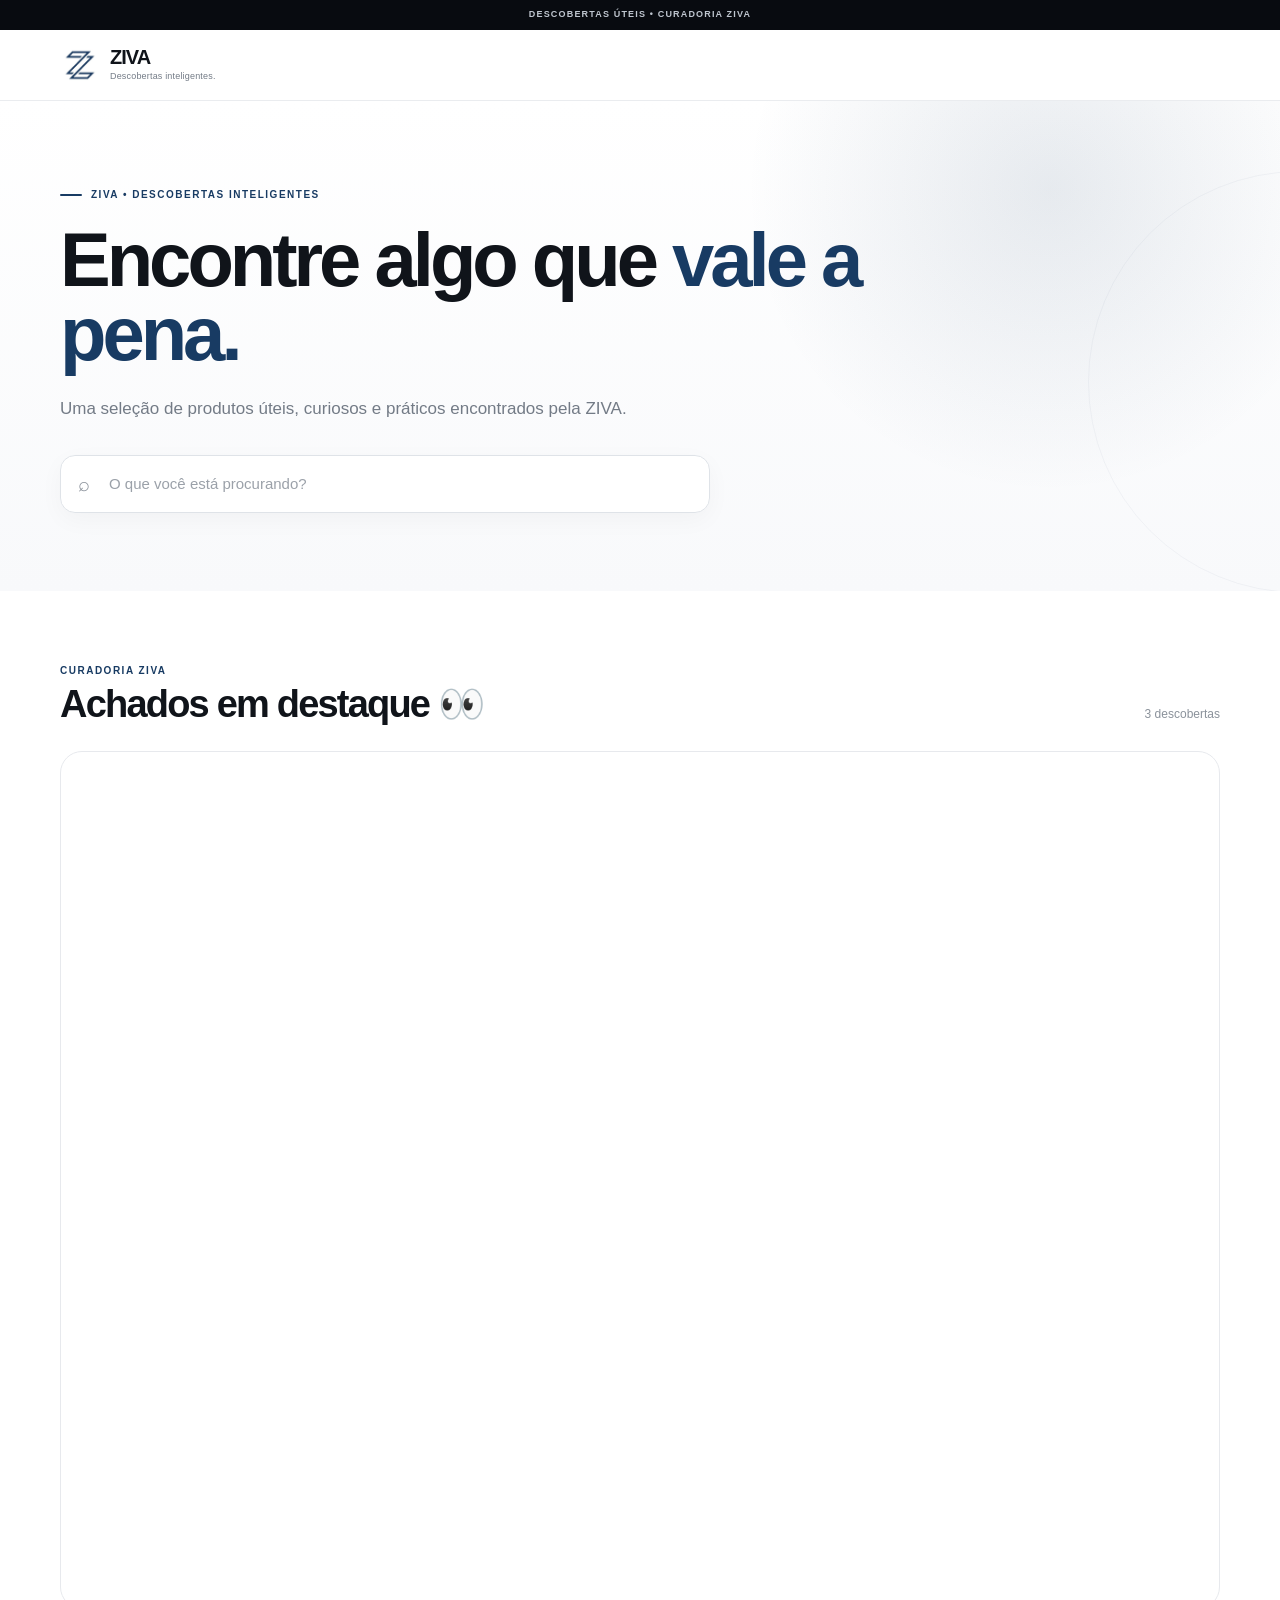
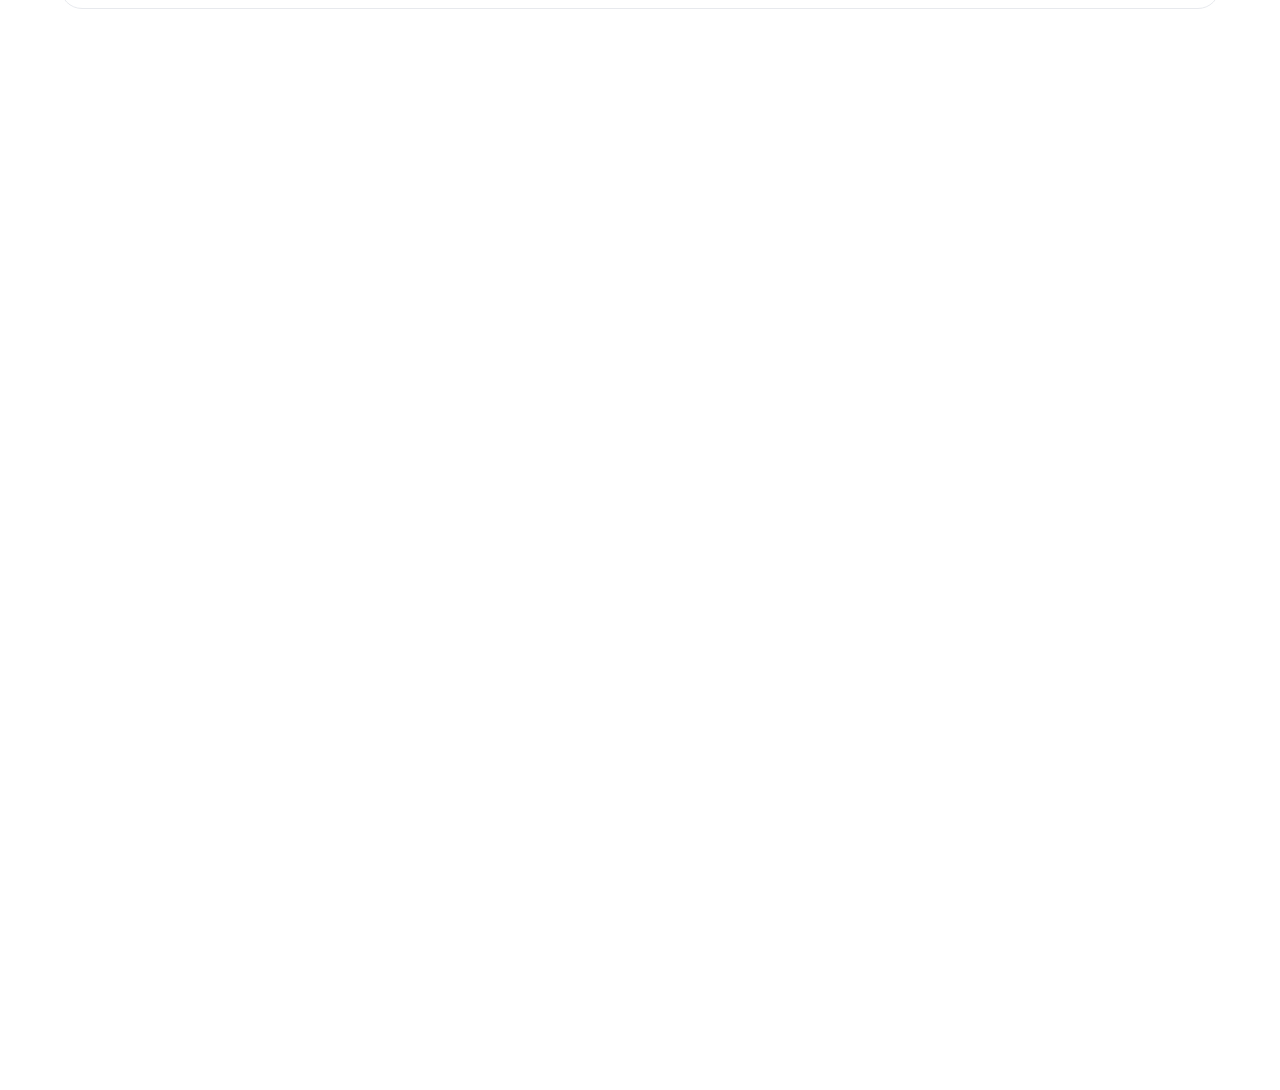
<file: index.html>
<!DOCTYPE html>
<html lang="pt-BR">
<head>

  <meta charset="UTF-8">

  <meta
    name="viewport"
    content="width=device-width, initial-scale=1.0, viewport-fit=cover"
  >

  <title>ZIVA | Descobertas Inteligentes</title>

  <meta
    name="description"
    content="Achadinhos úteis, produtos curiosos e descobertas que realmente valem a pena."
  >

  <meta name="theme-color" content="#080b10">
  <meta http-equiv="Content-Security-Policy" content="default-src 'none'; base-uri 'none'; form-action 'none'; object-src 'none'; frame-src 'none'; connect-src 'none'; img-src 'self' data:; style-src 'self'; script-src 'self'; font-src 'self'; upgrade-insecure-requests">

  <link rel="preload" as="image" href="ziva-logo.png">

  <link rel="stylesheet" href="ziva.css">

</head>

<body>

  <div
    class="scroll-progress"
    id="scrollProgress"
  ></div>

  <div class="topbar">
    Descobertas úteis • Curadoria ZIVA
  </div>

  <header>

    <div class="header-inner">

      <a
        href="#inicio"
        class="brand"
        aria-label="ZIVA"
      >

        <div class="brand-logo">

          <img
            src="ziva-logo.png"
            alt="Logo ZIVA"
            width="40"
            height="40"
          >

        </div>

        <div class="brand-text">

          <strong>
            ZIVA
          </strong>

          <span>
            Descobertas inteligentes.
          </span>

        </div>

      </a>

    </div>

  </header>

  <section
    class="hero"
    id="inicio"
  >

    <div class="hero-inner">

      <div class="eyebrow">
        ZIVA • Descobertas inteligentes
      </div>

      <h1>
        Encontre algo que
        <span>vale a pena.</span>
      </h1>

      <p class="hero-description">
        Uma seleção de produtos úteis, curiosos e práticos
        encontrados pela ZIVA.
      </p>

      <div class="search">

        <span class="search-icon">
          ⌕
        </span>

        <input
          id="searchInput"
          type="search"
          placeholder="O que você está procurando?"
          autocomplete="off"

        >

        <button
          id="clearSearch"
          class="clear-search"
          type="button"

          aria-label="Limpar pesquisa"
        >
          ×
        </button>

      </div>

    </div>

  </section>

  <main>

    <section>

      <div class="section-header">

        <div>

          <div class="section-kicker">
            Curadoria ZIVA
          </div>

          <h2>
            Achados em destaque 👀
          </h2>

        </div>

        <div
          class="counter"
          id="productCount"
        >
          2 descobertas
        </div>

      </div>

      <div
        class="products"
        id="productsContainer"
      ></div>

      <div
        class="empty"
        id="emptyMessage"
      >

        <div class="empty-icon">
          ⌕
        </div>

        <strong>
          Nenhum achado encontrado
        </strong>

        <p>
          Tente pesquisar por outro termo.
        </p>

      </div>

      <div class="closing">

        <div class="closing-glow"></div>

        <div class="closing-content">

          <small>
            ZIVA
          </small>

          <h2>
            Descobertas inteligentes.
          </h2>

          <p>
            Produtos úteis, curiosos e práticos
            selecionados para você.
          </p>

        </div>

      </div>

    </section>

  </main>

  <footer>

    <div class="footer-inner">

      <div>

        <div class="footer-logo">
          ZIVA
        </div>

        <div class="footer-tagline">
          Descobertas inteligentes.
        </div>

      </div>

      <div class="socials">

        <a
          href="#"
          class="social"
          target="_blank"
          rel="noopener"
        >
          Instagram
        </a>

        <a
          href="#"
          class="social"
          target="_blank"
          rel="noopener"
        >
          TikTok
        </a>

      </div>

    </div>

    <div class="footer-bottom">

      <div>
        © 2026 ZIVA. Todos os direitos reservados.
      </div>

      <div>
        Alguns links podem gerar comissão para a ZIVA.
      </div>

    </div>

  </footer>

  <script src="ziva.js" defer></script>

</body>
  </html>
</file>
<file: ziva.css>
:root {
      --black: #080b10;
      --black-2: #0d1117;
      --blue: #183b63;
      --blue-light: #2c5b88;
      --white: #ffffff;
      --soft: #f7f8fa;
      --text: #10141a;
      --muted: #737b86;
      --line: #e7e9ed;
      --radius: 22px;
      --ease: cubic-bezier(.2,.8,.2,1);
    }

    * {
      box-sizing: border-box;
      margin: 0;
      padding: 0;
    }

    html {
      scroll-behavior: smooth;
      background: var(--white);
    }

    body {
      font-family:
        Inter,
        -apple-system,
        BlinkMacSystemFont,
        "Segoe UI",
        Roboto,
        Arial,
        sans-serif;

      background: var(--white);
      color: var(--text);
      line-height: 1.5;
      overflow-x: hidden;
      -webkit-font-smoothing: antialiased;
      text-rendering: optimizeLegibility;
    }

    button,
    input {
      font: inherit;
    }

    button {
      -webkit-tap-highlight-color: transparent;
    }

    a {
      color: inherit;
      text-decoration: none;
      -webkit-tap-highlight-color: transparent;
    }

    .scroll-progress {
      position: fixed;
      top: 0;
      left: 0;
      width: 0%;
      height: 2px;
      background: var(--blue);
      z-index: 999;
      transform-origin: left;
      pointer-events: none;
    }

    .topbar {
      height: 30px;
      display: flex;
      align-items: center;
      justify-content: center;
      background: var(--black);
      color: #bfc6cf;
      font-size: 9px;
      font-weight: 700;
      letter-spacing: .13em;
      text-transform: uppercase;
    }

    header {
      position: sticky;
      top: 0;
      z-index: 100;
      background: rgba(255,255,255,.96);
      border-bottom: 1px solid rgba(231,233,237,.85);
    }

    .header-inner {
      width: min(1160px, calc(100% - 36px));
      height: 70px;
      margin: auto;
      display: flex;
      align-items: center;
      justify-content: space-between;
    }

    .brand {
      display: flex;
      align-items: center;
      gap: 10px;
    }

    .brand-logo {
      width: 40px;
      height: 40px;
      border-radius: 10px;
      overflow: hidden;
      background: white;
      flex-shrink: 0;
      display: flex;
      align-items: center;
      justify-content: center;
    }

    .brand-logo img {
      width: 100%;
      height: 100%;
      object-fit: cover;
    }

    .brand-text strong {
      display: block;
      font-size: 20px;
      line-height: 1;
      font-weight: 900;
      letter-spacing: -1px;
    }

    .brand-text span {
      display: block;
      margin-top: 3px;
      color: var(--muted);
      font-size: 9px;
      letter-spacing: .02em;
    }

    .hero {
      position: relative;
      overflow: hidden;
      background:
        radial-gradient(
          circle at 82% 18%,
          rgba(24,59,99,.10),
          transparent 27%
        ),
        linear-gradient(
          180deg,
          #ffffff 0%,
          #f8f9fb 100%
        );
    }

    .hero::before {
      content: "";
      position: absolute;
      width: 420px;
      height: 420px;
      border-radius: 50%;
      border: 1px solid rgba(24,59,99,.045);
      right: -230px;
      top: 70px;
      pointer-events: none;
    }

    .hero-inner {
      position: relative;
      width: min(1160px, calc(100% - 36px));
      margin: auto;
      padding: 86px 0 78px;
    }

    .eyebrow {
      display: flex;
      align-items: center;
      gap: 9px;
      color: var(--blue);
      font-size: 10px;
      font-weight: 900;
      letter-spacing: .15em;
      text-transform: uppercase;
      margin-bottom: 21px;
      opacity: 0;
      transform: translateY(10px);
      animation:
        intro .65s var(--ease) .05s forwards;
    }

    .eyebrow::before {
      content: "";
      width: 22px;
      height: 2px;
      background: var(--blue);
      border-radius: 10px;
    }

    .hero h1 {
      max-width: 820px;
      font-size: clamp(43px, 7vw, 76px);
      line-height: .98;
      letter-spacing: -4px;
      font-weight: 900;
      margin-bottom: 23px;
      opacity: 0;
      transform: translateY(12px);
      animation:
        intro .7s var(--ease) .12s forwards;
    }

    .hero h1 span {
      color: var(--blue);
    }

    .hero-description {
      max-width: 610px;
      color: var(--muted);
      font-size: 17px;
      line-height: 1.65;
      margin-bottom: 32px;
      opacity: 0;
      transform: translateY(12px);
      animation:
        intro .7s var(--ease) .2s forwards;
    }

    .search {
      width: min(650px, 100%);
      position: relative;
      opacity: 0;
      transform: translateY(12px);
      animation:
        intro .7s var(--ease) .28s forwards;
    }

    .search-icon {
      position: absolute;
      left: 18px;
      top: 50%;
      transform: translateY(-50%);
      color: #8a919a;
      font-size: 20px;
      pointer-events: none;
      z-index: 2;
    }

    .search input {
      width: 100%;
      height: 58px;
      border: 1px solid #dfe3e8;
      border-radius: 15px;
      background: rgba(255,255,255,.96);
      color: var(--text);
      padding: 0 48px;
      outline: none;
      font-size: 15px;
      box-shadow:
        0 7px 25px rgba(0,0,0,.035);
      transition:
        border-color .18s ease,
        box-shadow .18s ease;
    }

    .search input::placeholder {
      color: #9ba1a9;
    }

    .search input:focus {
      border-color: var(--blue);
      box-shadow:
        0 0 0 3px rgba(24,59,99,.07);
    }

    .clear-search {
      position: absolute;
      right: 11px;
      top: 50%;
      width: 34px;
      height: 34px;
      transform: translateY(-50%);
      display: none;
      align-items: center;
      justify-content: center;
      border: 0;
      border-radius: 50%;
      background: #f0f2f4;
      color: #707780;
      cursor: pointer;
    }

    .clear-search:hover {
      background: var(--black);
      color: white;
    }

    main {
      width: min(1160px, calc(100% - 36px));
      margin: auto;
      padding: 72px 0 95px;
    }

    .section-header {
      display: flex;
      justify-content: space-between;
      align-items: flex-end;
      gap: 20px;
      margin-bottom: 28px;
    }

    .section-kicker {
      color: var(--blue);
      font-size: 10px;
      font-weight: 900;
      letter-spacing: .15em;
      text-transform: uppercase;
      margin-bottom: 7px;
    }

    .section-header h2 {
      font-size: clamp(29px, 4vw, 38px);
      line-height: 1;
      letter-spacing: -1.8px;
      font-weight: 900;
    }

    .counter {
      color: #8b929b;
      font-size: 12px;
      white-space: nowrap;
    }

    .products {
      display: flex;
      flex-direction: column;
      gap: 18px;
    }

    .product {
      display: grid;
      grid-template-columns: 46% 54%;
      min-height: 390px;
      background: white;
      border: 1px solid var(--line);
      border-radius: var(--radius);
      overflow: hidden;
      contain: layout paint;
      content-visibility: auto;
      contain-intrinsic-size: 390px;
      opacity: 0;
      transform: translate3d(0,20px,0);
      transition:
        opacity .55s var(--ease),
        transform .55s var(--ease),
        box-shadow .25s ease,
        border-color .25s ease;
    }

    .product.visible {
      opacity: 1;
      transform: translate3d(0,0,0);
    }

    .product:hover {
      border-color: #d8dde3;
      box-shadow:
        0 15px 40px rgba(8,11,16,.07);
      transform:
        translate3d(0,-3px,0);
    }

    .product-image {
      position: relative;
      min-height: 390px;
      background:
        radial-gradient(
          circle at center,
          #ffffff,
          #f0f2f5
        );
      overflow: hidden;
    }

    .product-image::after {
      content: "";
      position: absolute;
      inset: 0;
      background:
        linear-gradient(
          105deg,
          transparent 35%,
          rgba(255,255,255,.55) 50%,
          transparent 65%
        );
      transform:
        translate3d(-120%,0,0);
      transition:
        transform .8s var(--ease);
      pointer-events: none;
    }

    .product:hover .product-image::after {
      transform:
        translate3d(120%,0,0);
    }

    .product-image img {
      width: 100%;
      height: 100%;
      display: block;
      object-fit: cover;
      transform: translate3d(0,0,0);
      backface-visibility: hidden;
      transition:
        transform .55s var(--ease);
    }

    .product:hover .product-image img {
      transform: scale(1.018);
    }

    .product-info {
      display: flex;
      flex-direction: column;
      justify-content: center;
      padding: 52px;
    }

    .product-number {
      color: #a2a8b0;
      font-size: 10px;
      font-weight: 900;
      letter-spacing: .14em;
      margin-bottom: 21px;
    }

    .product-category {
      color: var(--blue);
      font-size: 10px;
      font-weight: 900;
      letter-spacing: .14em;
      text-transform: uppercase;
      margin-bottom: 11px;
    }

    .product-name {
      max-width: 470px;
      font-size: clamp(27px, 3vw, 38px);
      line-height: 1.04;
      letter-spacing: -1.7px;
      font-weight: 900;
      margin-bottom: 15px;
    }

    .product-description {
      max-width: 475px;
      color: var(--muted);
      font-size: 14px;
      line-height: 1.7;
      margin-bottom: 26px;
    }

    .product-action {
      display: flex;
      align-items: center;
      gap: 14px;
      flex-wrap: wrap;
    }

    .view-button {
      display: inline-flex;
      align-items: center;
      justify-content: center;
      gap: 11px;
      min-height: 47px;
      padding: 0 20px;
      border-radius: 11px;
      background: var(--black);
      color: white;
      border: 1px solid var(--black);
      font-size: 12px;
      font-weight: 800;
      transition:
        transform .18s var(--ease),
        background .18s ease,
        box-shadow .18s ease;
    }

    .view-button span {
      transition:
        transform .18s var(--ease);
    }

    .view-button:hover {
      background: var(--blue);
      border-color: var(--blue);
      transform: translate3d(0,-2px,0);
      box-shadow:
        0 8px 20px rgba(24,59,99,.18);
    }

    .view-button:hover span {
      transform:
        translate3d(4px,0,0);
    }

    .affiliate {
      color: #a1a7af;
      font-size: 9px;
    }

    .empty {
      display: none;
      padding: 65px 20px;
      text-align: center;
      border: 1px dashed #d8dde3;
      border-radius: var(--radius);
      background: #fafbfc;
    }

    .empty-icon {
      font-size: 28px;
      margin-bottom: 10px;
    }

    .empty strong {
      display: block;
      font-size: 17px;
      margin-bottom: 5px;
    }

    .empty p {
      color: var(--muted);
      font-size: 13px;
    }

    .closing {
      position: relative;
      overflow: hidden;
      margin-top: 65px;
      padding: 60px 30px;
      border-radius: var(--radius);
      background: var(--black);
      color: white;
      text-align: center;
    }

    .closing-glow {
      position: absolute;
      width: 280px;
      height: 280px;
      border-radius: 50%;
      background:
        radial-gradient(
          circle,
          rgba(39,88,132,.22),
          transparent 68%
        );
      right: -100px;
      top: -120px;
      pointer-events: none;
    }

    .closing-content {
      position: relative;
      z-index: 2;
    }

    .closing small {
      color: #8492a1;
      font-size: 9px;
      font-weight: 900;
      letter-spacing: .16em;
      text-transform: uppercase;
    }

    .closing h2 {
      font-size: clamp(28px,5vw,43px);
      line-height: 1;
      letter-spacing: -2px;
      margin:
        10px 0 13px;
    }

    .closing p {
      max-width: 520px;
      margin: auto;
      color: #8e97a2;
      font-size: 13px;
      line-height: 1.7;
    }

    footer {
      background: var(--black);
      color: white;
    }

    .footer-inner {
      width: min(1160px, calc(100% - 36px));
      margin: auto;
      padding: 45px 0 27px;
      display: flex;
      align-items: center;
      justify-content: space-between;
      gap: 25px;
      border-bottom:
        1px solid rgba(255,255,255,.08);
    }

    .footer-logo {
      font-size: 24px;
      font-weight: 900;
      letter-spacing: -1px;
    }

    .footer-tagline {
      color: #727a85;
      font-size: 10px;
      margin-top: 3px;
    }

    .socials {
      display: flex;
      gap: 8px;
    }

    .social {
      display: flex;
      align-items: center;
      justify-content: center;
      min-height: 37px;
      padding: 0 14px;
      border:
        1px solid rgba(255,255,255,.11);
      border-radius: 9px;
      color: #c7ccd2;
      font-size: 10px;
      font-weight: 700;
      transition:
        background .18s ease,
        color .18s ease;
    }

    .social:hover {
      background: white;
      color: var(--black);
    }

    .footer-bottom {
      width: min(1160px, calc(100% - 36px));
      margin: auto;
      padding: 22px 0 30px;
      display: flex;
      justify-content: space-between;
      gap: 20px;
      color: #555c65;
      font-size: 9px;
    }

    @keyframes intro {

      from {
        opacity: 0;
        transform:
          translate3d(0,12px,0);
      }

      to {
        opacity: 1;
        transform:
          translate3d(0,0,0);
      }

    }

    @media (max-width: 850px) {

      .product {
        grid-template-columns: 1fr;
        min-height: auto;
      }

      .product-image {
        height: 370px;
        min-height: 0;
      }

      .product-info {
        padding: 38px;
      }

    }

    @media (max-width: 600px) {

      .topbar {
        height: 27px;
        font-size: 8px;
      }

      .header-inner {
        width: calc(100% - 30px);
        height: 64px;
      }

      .brand-logo {
        width: 36px;
        height: 36px;
        border-radius: 9px;
      }

      .brand-text strong {
        font-size: 18px;
      }

      .brand-text span {
        display: none;
      }

      .hero-inner {
        width: calc(100% - 30px);
        padding:
          59px 0 50px;
      }

      .eyebrow {
        font-size: 9px;
        margin-bottom: 18px;
      }

      .hero h1 {
        font-size: 45px;
        letter-spacing: -2.8px;
        max-width: 500px;
      }

      .hero-description {
        font-size: 14px;
        line-height: 1.65;
        margin-bottom: 27px;
      }

      .search input {
        height: 55px;
        border-radius: 14px;
        font-size: 14px;
      }

      main {
        width: calc(100% - 30px);
        padding:
          54px 0 70px;
      }

      .section-header {
        margin-bottom: 21px;
      }

      .section-header h2 {
        font-size: 29px;
        letter-spacing: -1.4px;
      }

      .counter {
        font-size: 10px;
      }

      .products {
        gap: 15px;
      }

      .product {
        border-radius: 19px;
      }

      .product-image {
        height: 285px;
      }

      .product-info {
        padding:
          27px 23px 29px;
      }

      .product-number {
        margin-bottom: 15px;
      }

      .product-category {
        font-size: 9px;
      }

      .product-name {
        font-size: 28px;
        letter-spacing: -1.25px;
      }

      .product-description {
        font-size: 13px;
        line-height: 1.65;
        margin-bottom: 21px;
      }

      .product-action {
        display: block;
      }

      .view-button {
        width: 100%;
        min-height: 48px;
      }

      .affiliate {
        margin-top: 9px;
        text-align: center;
      }

      .closing {
        margin-top: 50px;
        padding: 46px 22px;
      }

      .footer-inner {
        width: calc(100% - 30px);
        padding:
          38px 0 25px;
        align-items: flex-start;
        flex-direction: column;
      }

      .socials {
        width: 100%;
      }

      .social {
        flex: 1;
      }

      .footer-bottom {
        width: calc(100% - 30px);
        flex-direction: column;
        gap: 7px;
        padding-bottom: 28px;
      }

    }

    @media (prefers-reduced-motion: reduce) {

      html {
        scroll-behavior: auto;
      }

      *,
      *::before,
      *::after {
        animation: none !important;
        transition: none !important;
      }

    }
</file>
